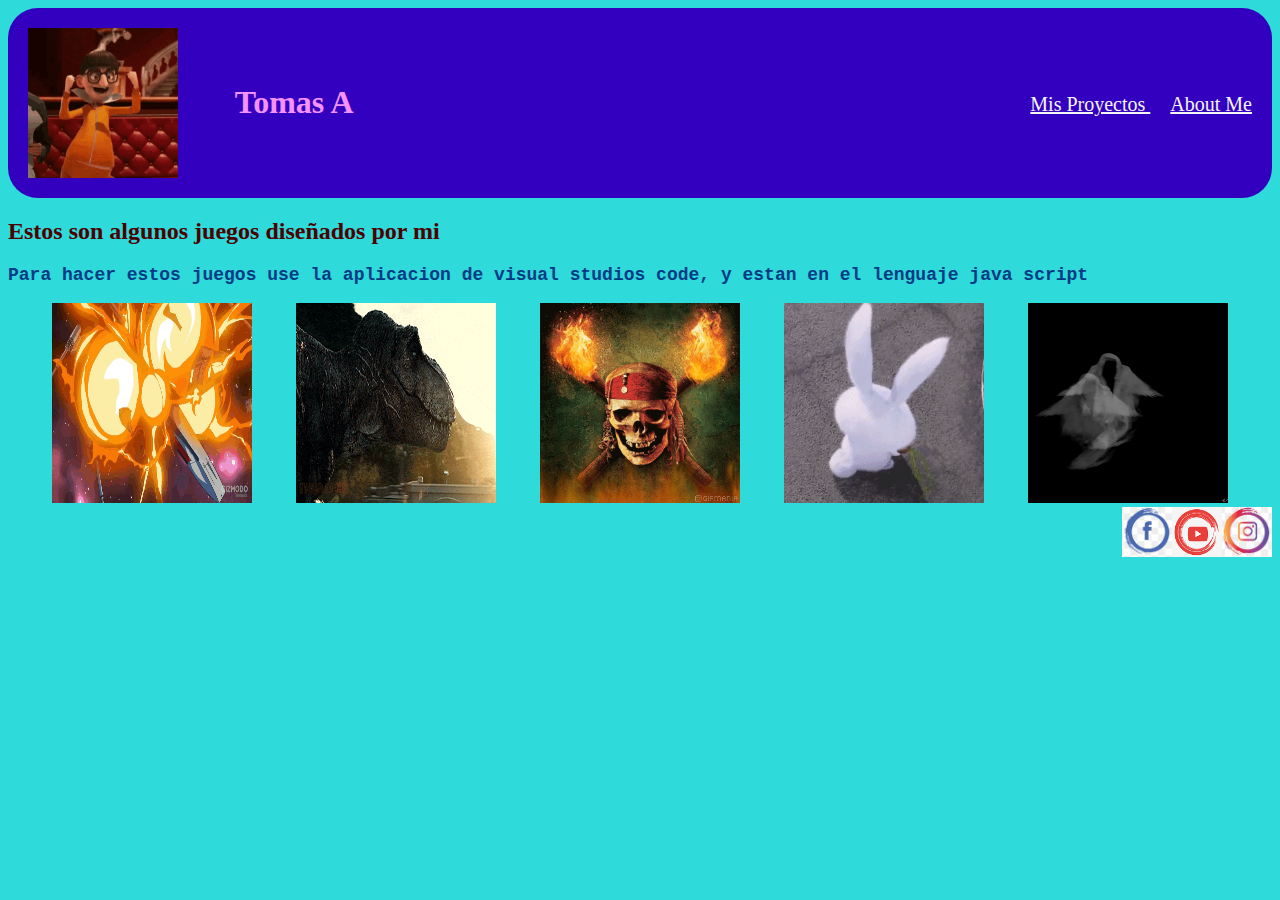
<file: Clase 49/index.html>
<!DOCTYPE html>
<html>
<head>
<title>
    Mis pagina web
</title>
<link rel="stylesheet"
      type="text/css"
      href="style.css"/>

</head>
<body>
<div class="encabezado">
<img src="oh-yeah.gif"width=150 height=150/>
<h1>
Tomas A
</h1>
<div class="menu">
<a href="index.html">
    Mis Proyectos
</a>
<a href="aboutme.html"> 
    About Me
</a>
</div>
</div>
<h2>
    Estos son algunos juegos diseñados por mi
</h2>
<p>
    Para hacer estos juegos use la aplicacion de visual studios code, y estan en el lenguaje java script
</p>
<div class="juegos">
<div class="juego">
<a href="https://missrosy.github.io/JuegoNavesT/"><img src="espacio.gif" width=200 height=200/></a> 
<p>
    Juego Espacial
</p>
</div>
<div class="juego">
<a href="https://missrosy.github.io/trexViejo/"><img src="t-rex.gif" width=200 height=200/></a>
<p>
    T-rex
</p>
</div>
<div class="juego">
<a href="https://byjusmx2.github.io/Invasion-Pirata-etapa6/"><img src="Piratas.gif" width=200 height=200/></a>
<p>
    Invacion Pirata
</p>
</div>
<div class="juego">
<a href="https://byjusmx2.github.io/alimenta_al_conejito/"><img src="bunny.gif" width=200 height=200/></a>
<p>
    Conejo
</p>
</div>
<div class="juego">
<a href="https://missrosy.github.io/juegoFantasma/"><img src="ghost.gif" width=200 height=200/></a>
<p>
    Fantasma
</p>
</div>
</div>
<div class="redes">
<a href="https://www.facebook.com/profile.php?id=100083049886169"><img src="fb.png" width=50 height=50>
<a href="https://www.youtube.com/channel/UC0h-QXwhKRvUUjGed_XGeAA/videos"><img src="You.png" width=50 height=50>
<a href="https://www.instagram.com/the_stranger_sociopath/"><img src="inst.png" width=50 height=50>

</div>
</body>

</html>
</file>
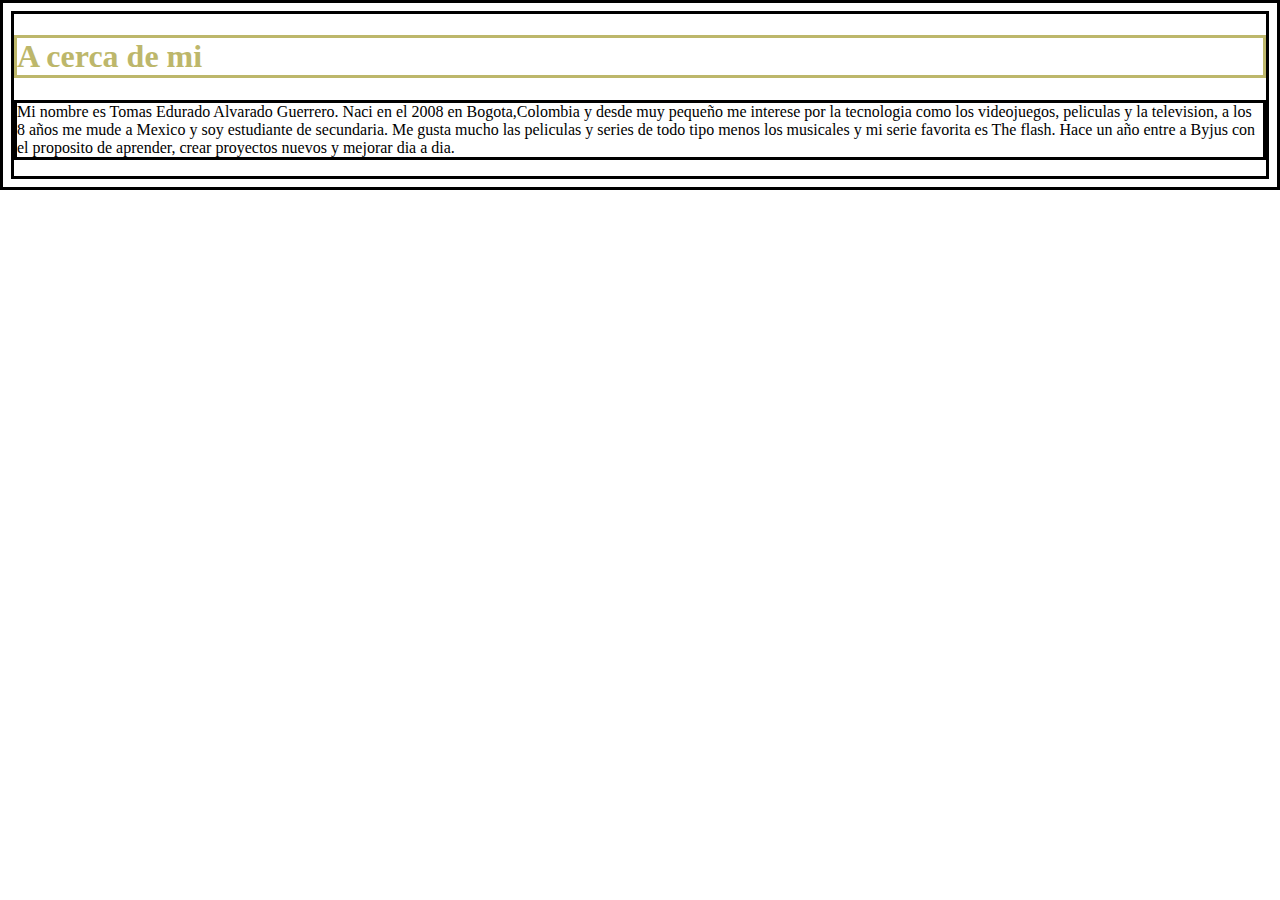
<file: Clase 49/aboutme.html>
<!DOCTYPE html>
<html>
<head>
<title>
    a cerca de mi
</title>
<style>
     h1{
        color:darkkhaki
    }
    * {
        border:solid
    }
</style>
</head>
<body>
<h1>
    A cerca de mi
</h1>
<p>
    Mi nombre es Tomas Edurado Alvarado Guerrero. Naci en el 2008 en Bogota,Colombia y desde muy pequeño me interese por la tecnologia como los videojuegos, peliculas y la television, a los 8 años me mude a Mexico y soy estudiante de secundaria.
    Me gusta mucho las peliculas y series de todo tipo menos los musicales y mi serie favorita es The flash.
    Hace un año entre a Byjus con el proposito de aprender, crear proyectos nuevos y mejorar dia a dia.
</p>





</body>





</html>
</file>
<file: Clase 49/style.css>
h1{
    color:#F492F9;
    padding-right:600px;
    padding-top: 35px;
}
 
.encabezado{
display: flex;
background-color: #3400BF ;
justify-content: space-between;
padding:20px;
border-radius: 30px;
}
.juegos{
display: flex;
flex-wrap: wrap;
justify-content: space-evenly;

}

.juego{
    position:relative
}

.juego p{
    position:absolute;
    top: 50%;
    left:50%;
    transform:translate(-50%,-50%);
    opacity:0
}

.juego:hover p{
opacity: 1;
}

.juego:hover img{
    opacity: 0.60;
}
.redes{
display: flex;
justify-content: end;
}
body{
background-color: #2EDADA   
}
h2{
color:  #4D0000  ;
}
p{
color:#003A84  ;
font-family: 'Courier New', Courier, monospace;
font-weight: bold;
font-size: large;
}

a:link{
    color:whitesmoke ;

}

a:visited{
    color: #F492F9 ;
}

.menu{
    padding-top: 65px;

}
 .menu a{
    margin-left: 20px;
    font-size: 20px;
 }
</file>
